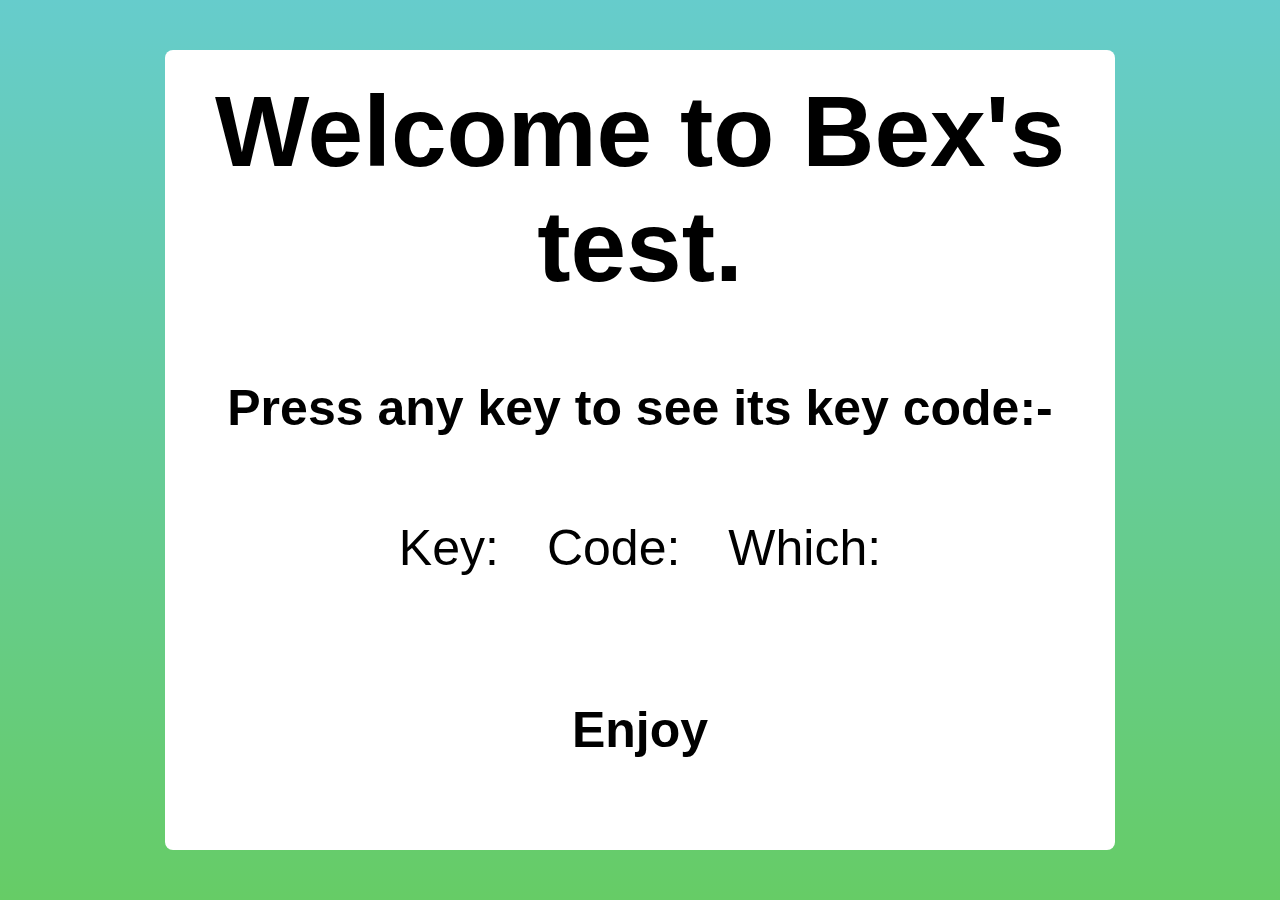
<file: index.html>
<!DOCTYPE html>
<html lang="en">
<head>
    <meta charset="UTF-8">
    <meta name="viewport" content="width=device-width, initial-scale=1.0">
    <title>Key Code Display</title>
  <link rel="stylesheet" href="style.css">
</head>
<body>
        <div class="container">
        <h1>Welcome to Bex's test.</h1>
        <h4>Press any key to see its key code:-</h4>
        <div class="result">
        <p id="keyDisplay">Key: </p>
        <p id="codeDisplay">Code: </p>
        <p id="whichDisplay">Which: </p>
      </div>
        <script src="./keyscript.js"></script>
        <br>
        <p class="yay">Enjoy</p>
    </div>
</body>
</html>
<!--In the body, I added a header to welcome and briefly explain how the site works. In the 'result' div I created 3 ids labeled as appropiate (which will be called in JS), I linked the js in the 'container' div and added a friendly line at the end of the body which is classed seperatly as 'yay' to ensure it stays in place oin the site.-->
</file>
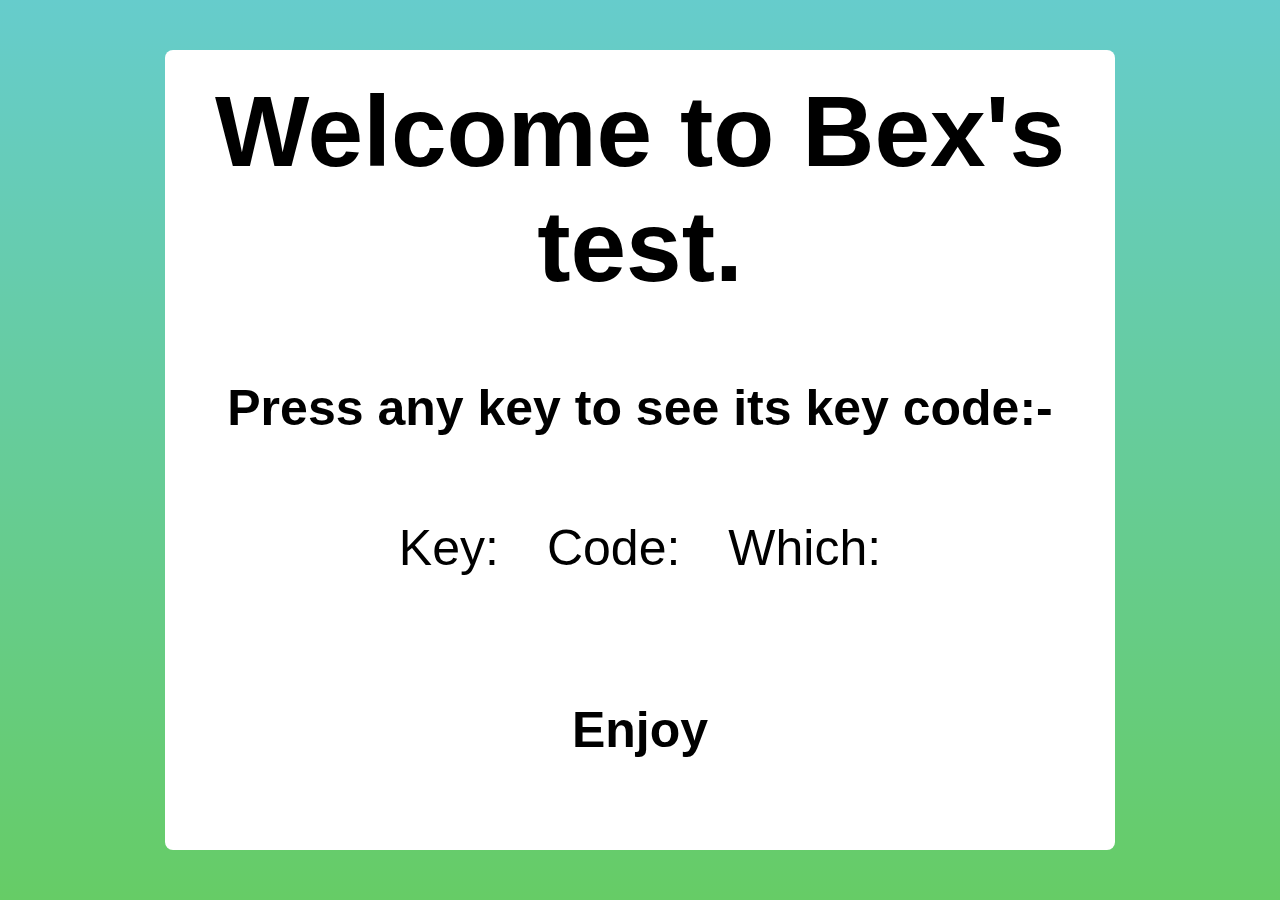
<file: keycodechallenge.html>
<!DOCTYPE html>
<html lang="en">
<head>
    <meta charset="UTF-8">
    <meta name="viewport" content="width=device-width, initial-scale=1.0">
    <title>Key Code Display</title>
  <link rel="stylesheet" href="style.css">
</head>
<body>
        <div class="container">
        <h1>Welcome to Bex's test.</h1>
        <h4>Press any key to see its key code:-</h4>
        <div class="result">
        <p id="keyDisplay">Key: </p>
        <p id="codeDisplay">Code: </p>
        <p id="whichDisplay">Which: </p>
      </div>
        <script src="./keyscript.js"></script>
        <br>
        <p class="yay">Enjoy</p>
    </div>
</body>
</html>
</file>
<file: style.css>
/*I have added a gradient backgound to add my own touch to the challenge. I then ensured that the box will stay in place in the window. I then chose the appropiate font and font-size*/
body {
    display: flex;
    justify-content: center;
    align-items: center;
    height: 100vh;
    background: linear-gradient(#66cccc, #66cc66);
    margin: 0;
    font-family: Arial, Helvetica, sans-serif;
    font-size: 50px;
  }
  /*The container is made white to ensure the content is easy to read. I curved the box to make it look smoother and less harsh. It is a specific size to allow the gradient background to show*/
  .container {
    display: flex;
    flex-direction: column;
    align-items: center;
    width: 80%; 
    max-width: 950px; 
    padding: 1rem;
    box-sizing: border-box;
    background: #ffff;
    border-radius: 0.5rem;
    block-size: 800px;
  }
  /*The rest of the classes are written to ensure that they are appropiate sizing and center of the window. I've arranged the results to be in a row to fill more space in the container. the yay class is seperate to ensure that the friendly message is center at the bottom of the container*/
  h1, h2 {
    margin: 0.5rem 0;
    text-align: center;
  }
  
  p {
    align-self: flex-start;
    margin-top: 1rem; 
    width: 100%; 
    text-align: center; 
   }
  
  .result{
    display:flex;
    flex-direction: row;
    /* flex-wrap:wrap; */
    gap: 3rem;
   }
  .yay {
    text-align: center;
    text-decoration: solid;
    font-weight: bold;
  }
</file>
